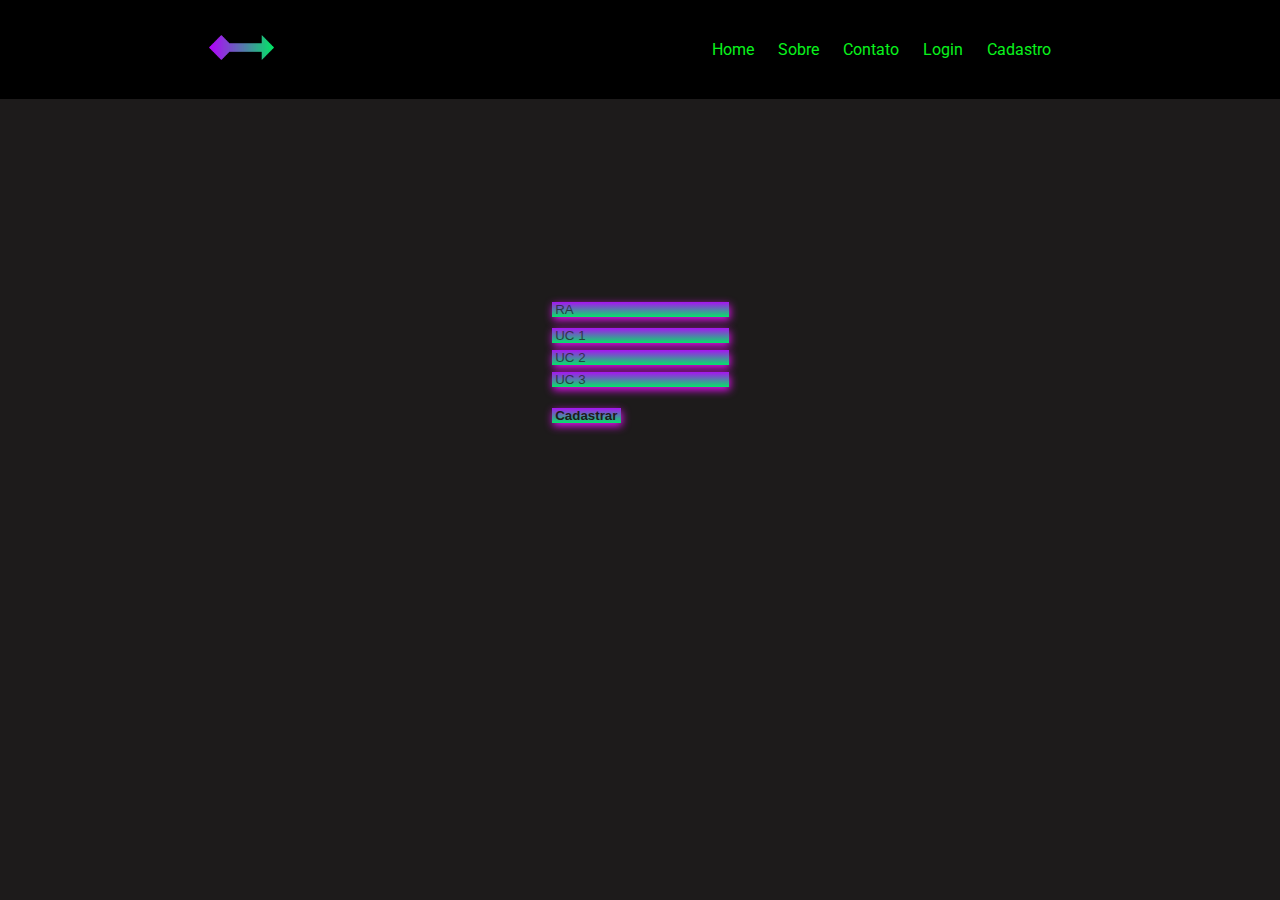
<file: cadastro.html>
<!DOCTYPE html>
<html>
<head>
<meta charset="-3">
<link rel="stylesheet" href="https://fonts.googleapis.com/css2?family=Roboto:wght@300&display=swap">        
<link rel="stylesheet" href="https://fonts.googleapis.com/css?family=Noto Sans">
<link rel="stylesheet" href="cadastrostylesheet.css">
<link rel="stylesheet" href="stylesheet.css">
</head>
<body>

    <header class="header">

        <nav class="navbar">
            <div class="linksalalogo">
                <a href="index.html">
                    <img class="logoprimario" src="LOGOLINKSALA.png">
                </a>
            </div>

            <ul class="navlist" id="navlist">
                <li class="nav-link">
                    <a href="index.html">Home</a>
                </li>
                <li class="nav-link">
                    <a href="#">Sobre</a>
                </li>
                <li class="nav-link">
                    <a href="#">Contato</a>
                </li>
                <li class="nav-link">
                    <a href="login.html">Login</a>
                </li>
                <li class="nav-link">
                    <a href="cadastro.html">Cadastro</a>
                </li>
            </ul>

            <div class="menu" id="toggleButton">
                <div class="menu-line"></div>
                <div class="menu-line"></div>
                <div class="menu-line"></div>
            </div>
        </nav>   

    <header>


    <div class="container">
        <div class="block">
            <form class="ra">
                <input  id="item" type="text" placeholder="&nbsp;RA">
            </form>
            <form class="uc">
                <input id="item" type="text" placeholder="&nbsp;UC 1">  
            </form>
            <form class="uc">
                <input id="item" type="text" placeholder="&nbsp;UC 2">  
            </form>
            <form class="uc">
                <input id="item" type="text" placeholder="&nbsp;UC 3">  
            </form>
            <form class="login">
                <button class="login" id="item" type="submit"><strong>&nbsp;Cadastrar&nbsp;</strong></button>
            </form>
        </div>
    </div>
    

</body>

<script>
    const toggleButton = document.getElementById('toggleButton');
    const naviList = document.getElementById('navlist');

    toggleButton.addEventListener('click', () => {
        naviList.classList.toggle('active');
    })
</script>

</html>
</file>
<file: cadastrostylesheet.css>
body {
    margin: 0;
    border: 0;
    font-family: -apple-system, BlinkMacSystemFont, 'Segoe UI', Roboto, Oxygen, Ubuntu, Cantarell, 'Open Sans', 'Helvetica Neue', sans-serif;
    background-color: rgb(29, 27, 27);

}

#item {
    background-color: rgb(29, 27, 27);
    color:rgb(29, 27, 27);
    border: rgb(29, 27, 27);
    background: -webkit-linear-gradient(rgb(167, 19, 242), rgb(4, 228, 104));
    place-content: rgb(29, 27, 27);
    box-shadow:  1px 3px 8px  rgb(233, 14, 248);
}

::-webkit-input-placeholder {
    color: rgb(29, 27, 27);
    opacity: 70%;
}

.container {
    padding-top: 200px;
    padding-bottom: 200px;
    padding-left: 10px; 
    padding-right: 10px;
    display: flex;
    justify-content: center;
}

.block {
    display: block;
    align-items: center;    
}

.uc {
    margin-top: 3px;
}

.login {
    margin-top: 10px;
}

.ra {
    padding-bottom: 4px;
}
</file>
<file: stylesheet.css>
* {
    padding: 0;
    margin: 0;
}

body {
    background-color: rgb(29, 27, 27);
}

.navbar {
    background-color: black;
    color: white;
    display: flex;
    justify-content: space-around;
    align-items: center;
    align-items: center;
}

.navbar a {
    color: rgb(9, 243, 28);
    text-decoration: none;
}

.navbar a:hover {
    color: rgb(183, 0, 255);
}

.logoprimario {
    height: 25px;
}

.navlist {
    list-style-type: none;
    padding: 20px 10px;
}

.nav-link {
    display: inline-block;
    padding: 20px 10px;

}


.menu {
    display: none;
}

.menu-line {
    width: 20px;
    height: 3px;
    background-color: rgb(183, 0, 255);
    margin-bottom: 3px;
}

@media all and (max-width: 480px) {
    .navbar {
        flex-direction: column;
        padding-bottom: 10px;
    }
    .linksalalogo {
        height: 20px;
        margin-top: 15px;
        margin-bottom: 10px;
    }
    .menu {
        display: block;
        position: absolute;
        right: 20px;
        top: 20px;
    }
    .navlist {
        list-style-type: none;
        padding: 20px 10px;
        width: 100%;
        text-align: center;
        padding-top: 10px;
        padding-bottom: 0;
        display: none;
    }
    .nav-link {
        display: block;
        padding-top: 20px;
        padding-bottom: 20px;
        border-top: 1px solid green;
        padding-top: 7px;
        padding-bottom: 7px;
    }
    .active {
        display: block;
    }
}
</file>
